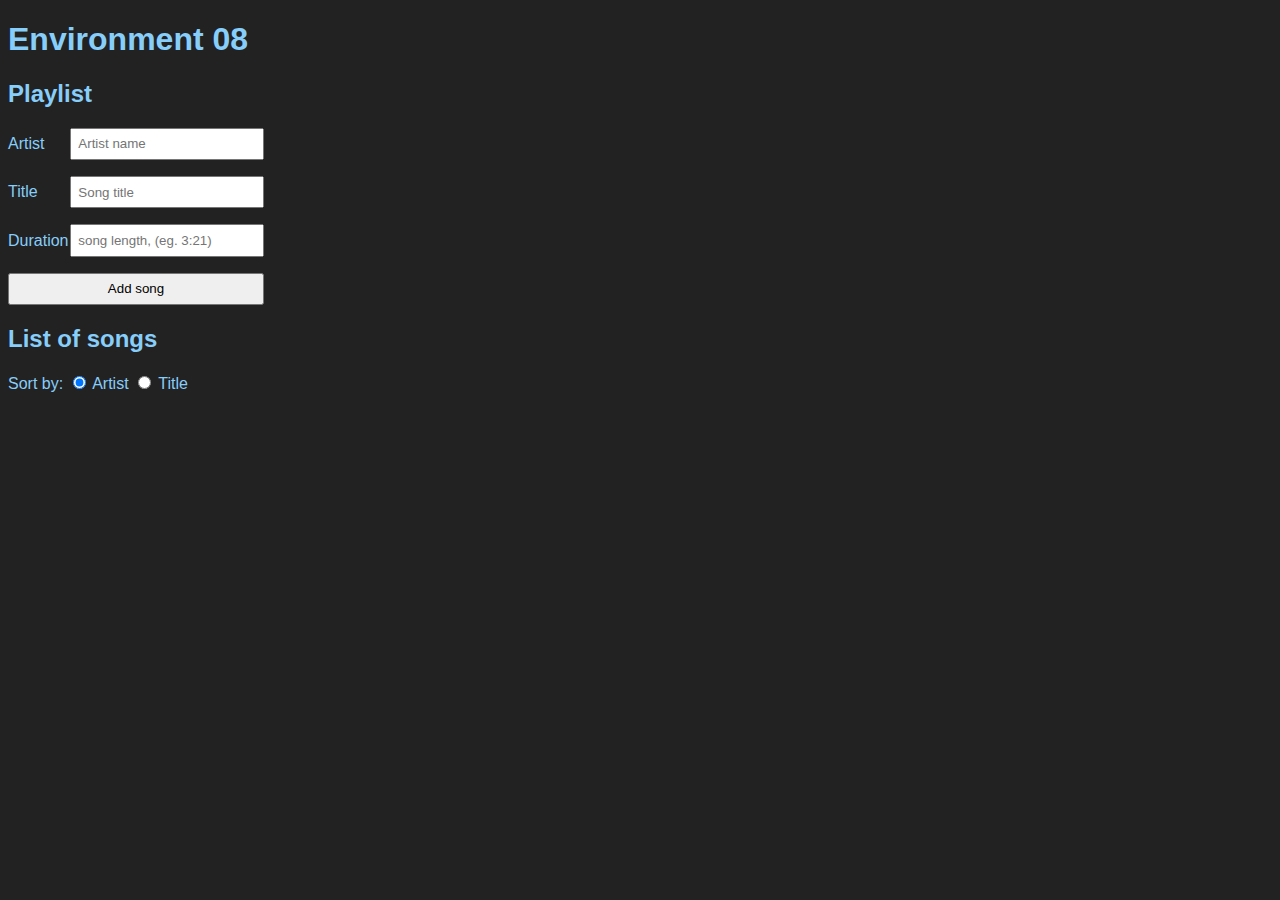
<file: environments/environment-08/index.html>
<!DOCTYPE html>
<html lang="en">
  <head>
    <meta charset="UTF-8" />
    <meta http-equiv="X-UA-Compatible" content="IE=edge" />
    <meta name="viewport" content="width=device-width, initial-scale=1.0" />
    <title>Environment 08</title>
    <link rel="stylesheet" href="style.css" />
  </head>

  <body>
    <header>
      <h1>Environment 08</h1>
    </header>
    <main>
      <h2>Playlist</h2>
      <form id="add-song-form">
        <label for="name">Artist</label>
        <input type="text" id="name" name="name" placeholder="Artist name" />

        <label for="title">Title</label>
        <input type="text" id="title" name="title" placeholder="Song title" />

        <label for="duration">Duration</label>
        <input type="text" id="duration" name="duration" placeholder="song length, (eg. 3:21)" pattern="[0-9]{1,2}:[0-9]{2}"/>

        <button>Add song</button>
      </form>

      <h2>List of songs</h2>
      <form id="sort-songs-form">
        Sort by: 
        <label><input type="radio" name="sortby" value="artist" id="sort-artist" checked> Artist</label>
        <label><input type="radio" name="sortby" value="title" id="sort-title"> Title</label>
      </form>
      <ul id="songlist">
        <!-- <li>ARTIST: TITLE (DURATION)</li> -->
      </ul>
      
    </main>
    <script src="script.js"></script>
  </body>
</html>
</file>
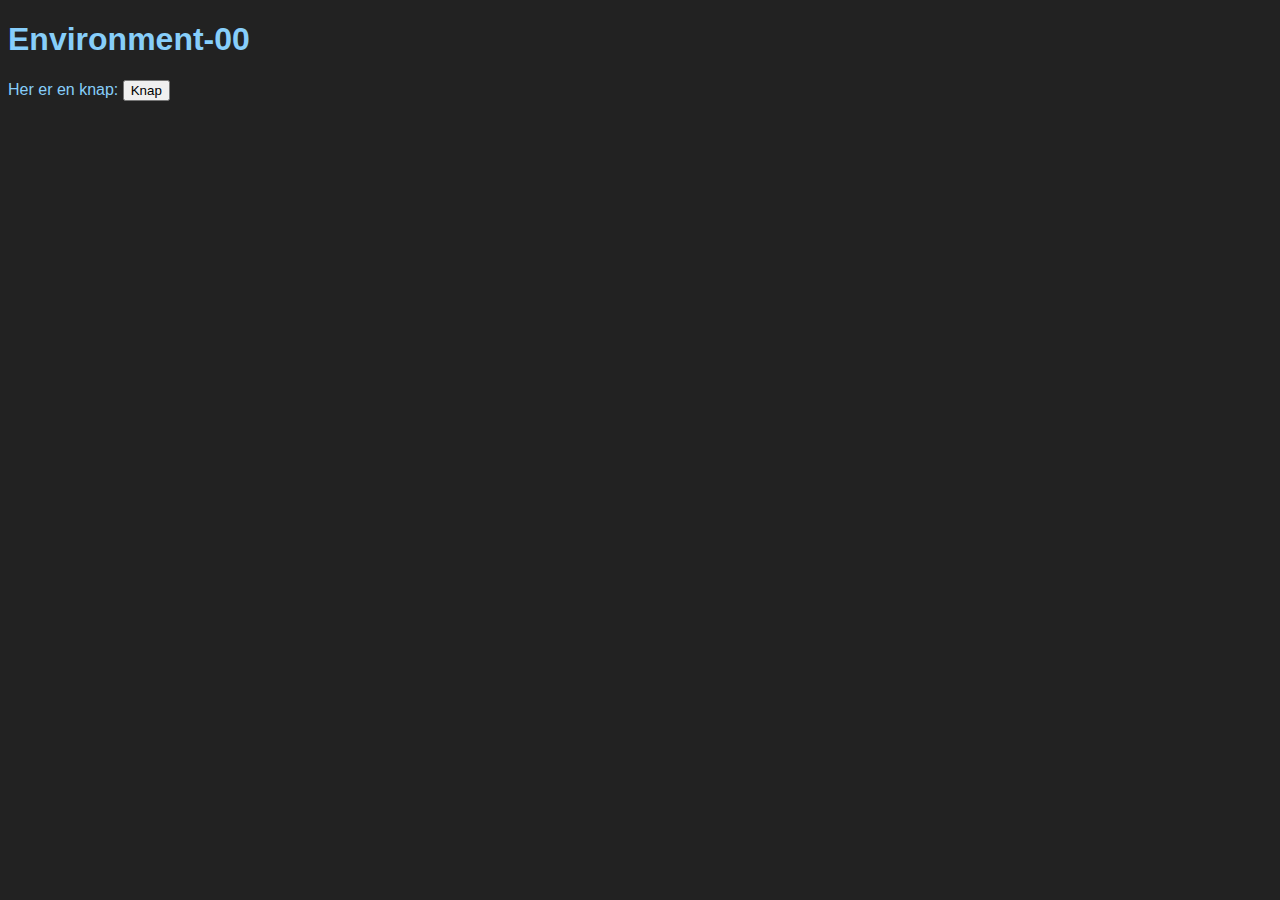
<file: Dat-js-exam-exercises-main/environments/environment-00/index.html>
<!DOCTYPE html>
<html lang="en">
<head>
    <meta charset="UTF-8">
    <meta http-equiv="X-UA-Compatible" content="IE=edge">
    <meta name="viewport" content="width=device-width, initial-scale=1.0">
    <title>Environment-01</title>
    <link rel="stylesheet" href="style.css">
    <link rel="shortcut icon" href="#" type="image/x-icon">
</head>
<body>
    <h1>Environment-00</h1>

    <p id="btn-tekst">Her er en knap: <button id="btn-knap">Knap</button></p>
    <p id="result_success">Det virker! 🎉</p>
    <p id="result_failure">Det virker ikke 😞</p>

    
    <script src="script.js"></script>
</body>
</html>
</file>
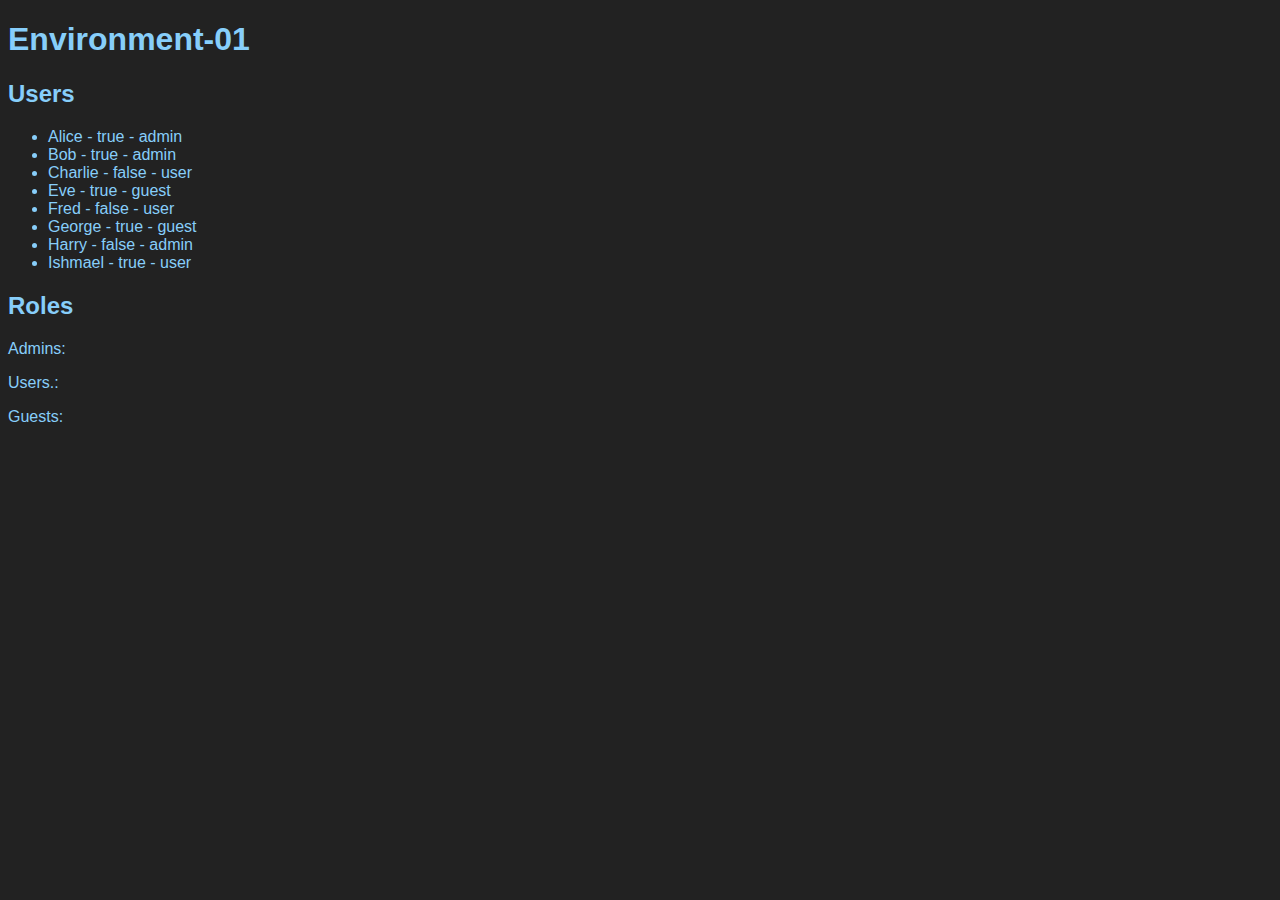
<file: Dat-js-exam-exercises-main/environments/environment-01/index.html>
<!DOCTYPE html>
<html lang="en">
<head>
    <meta charset="UTF-8">
    <meta http-equiv="X-UA-Compatible" content="IE=edge">
    <meta name="viewport" content="width=device-width, initial-scale=1.0">
    <title>Environment-01</title>
    <link rel="stylesheet" href="style.css">
    <link rel="shortcut icon" href="#" type="image/x-icon">
</head>
<body>
    <h1>Environment-01</h1>
    
    <h2>Users</h2>
    <ul id="userlist">
        

    </ul>

    <h2>Roles</h2>
    <p>Admins: <span id="admin-count"></span></p>
    <p>Users.: <span id="user-count"></span></p>
    <p>Guests: <span id="guest-count"></span></p>

    <script src="script.js"></script>
</body>
</html>
</file>
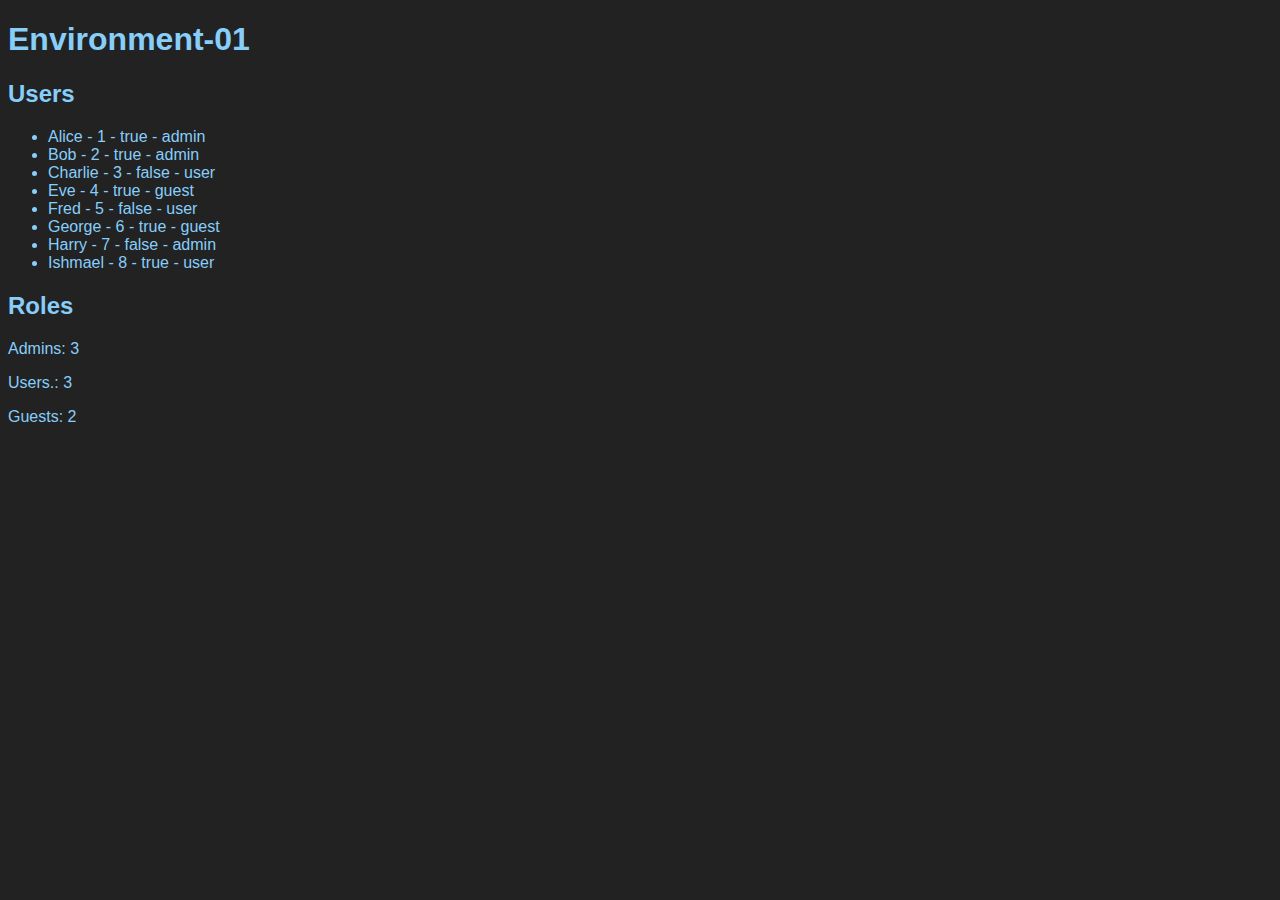
<file: Dat-js-exam-exercises-main/environments/environment-02/index.html>
<!DOCTYPE html>
<html lang="en">
  <head>
    <meta charset="UTF-8" />
    <meta http-equiv="X-UA-Compatible" content="IE=edge" />
    <meta name="viewport" content="width=device-width, initial-scale=1.0" />
    <title>Environment-01</title>
    <link rel="stylesheet" href="style.css" />
    <link rel="shortcut icon" href="#" type="image/x-icon" />
  </head>
  <body>
    <h1>Environment-01</h1>

    <h2>Users</h2>
    <ul id="userlist"></ul>

    <h2>Roles</h2>
    <p>Admins: <span id="admin-count"></span></p>
    <p>Users.: <span id="user-count"></span></p>
    <p>Guests: <span id="guest-count"></span></p>

    <script src="script.js"></script>
  </body>
</html>
</file>
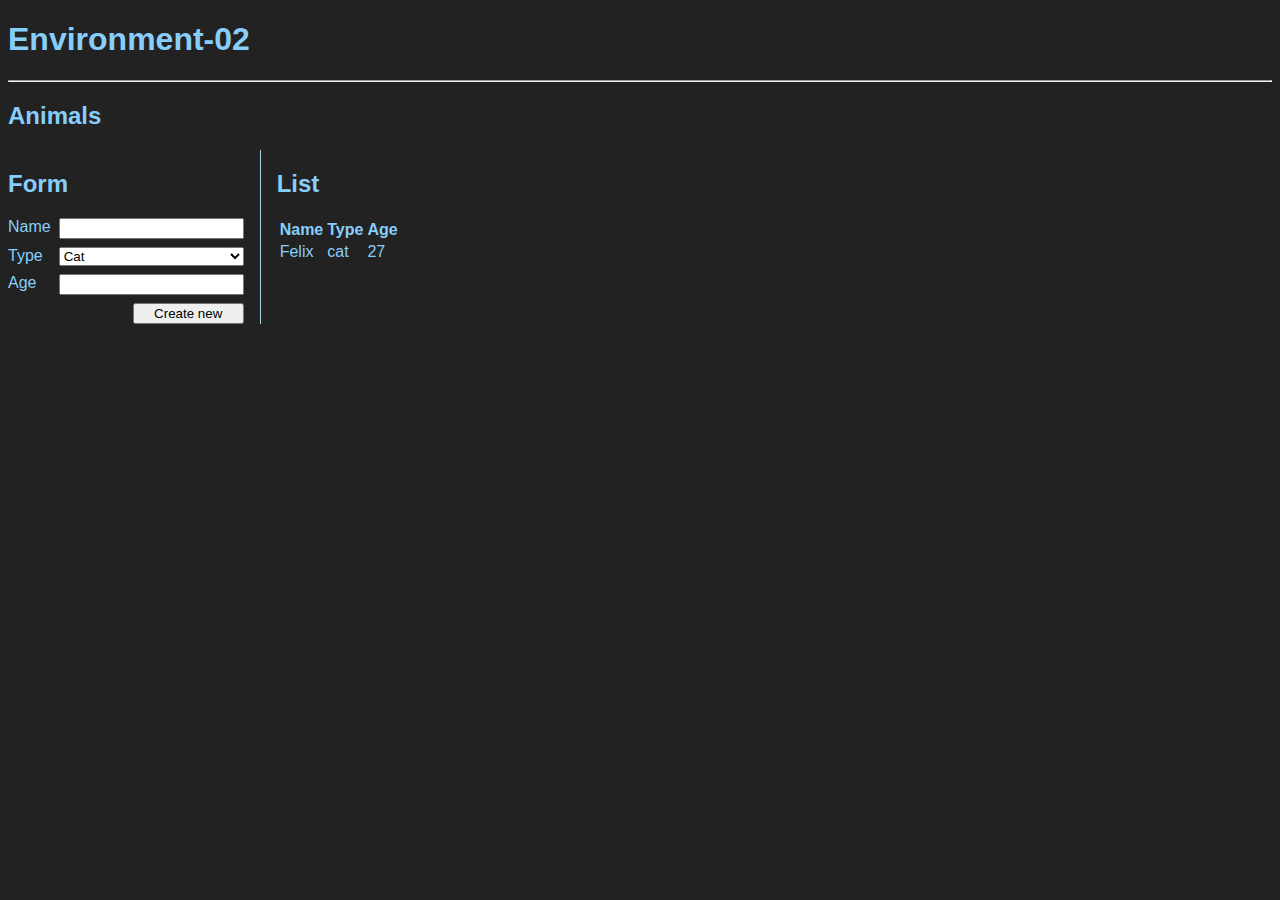
<file: Dat-js-exam-exercises-main/environments/environment-03/index.html>
<!DOCTYPE html>
<html lang="en">
  <head>
    <meta charset="UTF-8" />
    <meta http-equiv="X-UA-Compatible" content="IE=edge" />
    <meta name="viewport" content="width=device-width, initial-scale=1.0" />
    <title>Environment-02</title>
    <link rel="stylesheet" href="style.css" />
    <link rel="shortcut icon" href="#" type="image/x-icon" />
  </head>

  <body>
    <h1>Environment-02</h1>
    <hr />
    <h2>Animals</h2>

    <main>
      <div id="form-container">
        <h2>Form</h2>
        <form id="create-form" action="">
          <label for="name">Name</label>
          <input type="text" id="animal-name" name="name" />
          <label for="type">Type</label>
          <select name="type" id="animal-type">
            <option value="cat">Cat</option>
            <option value="dog">Dog</option>
            <option value="horse">Horse</option>
            <option value="dragon">Dragon</option>
          </select>
          <label for="age">Age</label>
          <input type="number" id="animal-age" name="age" />
          <button>Create new</button>
        </form>
      </div>
      <div id="list-container">
        <h2>List</h2>

        <table>
          <thead>
            <tr>
              <th>Name</th>
              <th>Type</th>
              <th>Age</th>
            </tr>
          </thead>
          <tbody>
            <tr>
              <td>Felix</td>
              <td>cat</td>
              <td>27</td>
            </tr>
          </tbody>
        </table>
      </div>
    </main>

    <script src="script.js"></script>
  </body>
</html>
</file>
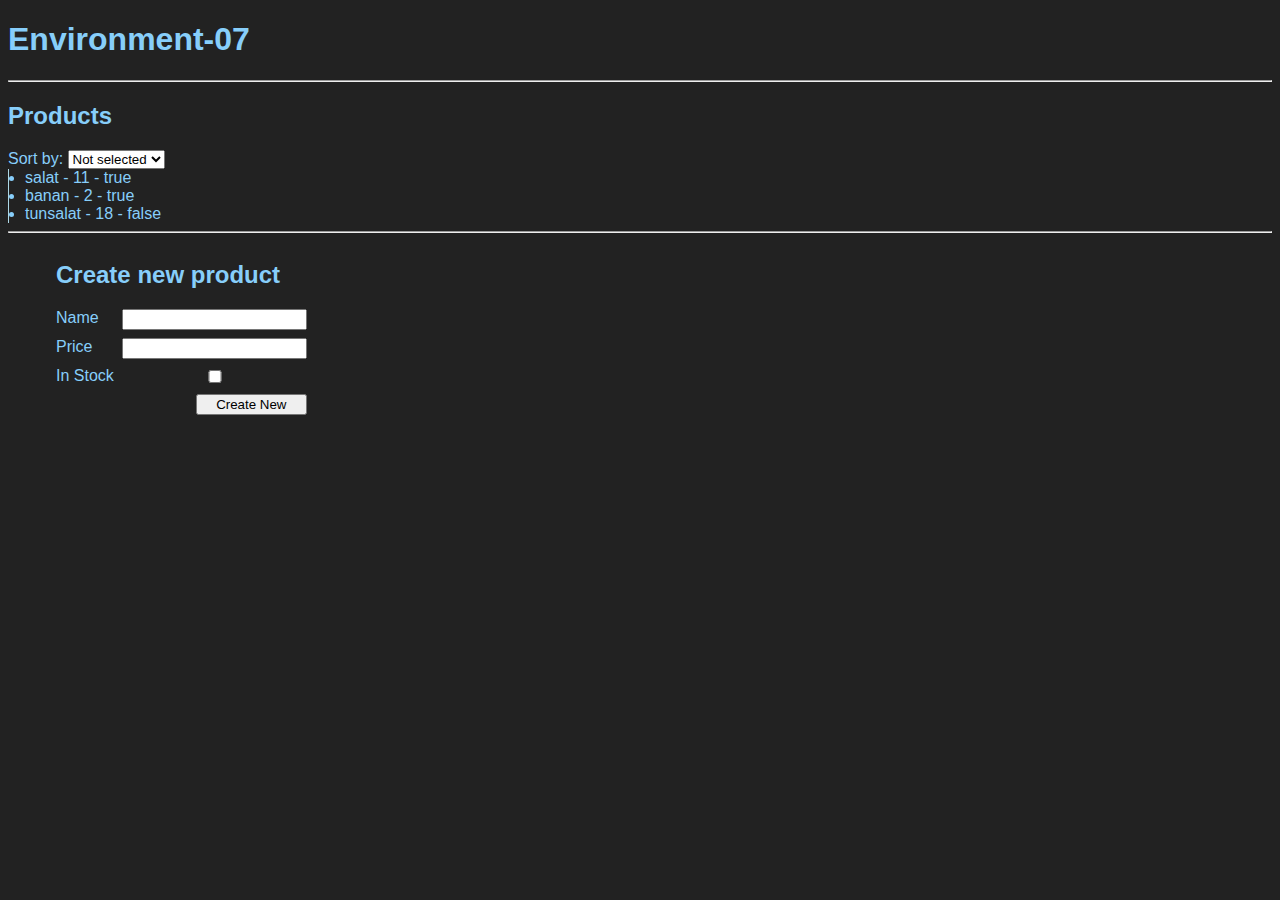
<file: Dat-js-exam-exercises-main/environments/environment-06/index.html>
<!DOCTYPE html>
<html lang="en">
  <head>
    <meta charset="UTF-8" />
    <meta http-equiv="X-UA-Compatible" content="IE=edge" />
    <meta name="viewport" content="width=device-width, initial-scale=1.0" />
    <title>Environment-03</title>
    <link rel="stylesheet" href="style.css" />
    <link rel="shortcut icon" href="#" type="image/x-icon" />
  </head>

  <body>
    <h1>Environment-07</h1>
    <hr />
    <h2>Products</h2>
    <section>
      <label for="select-sort-by">Sort by: </label>
      <select id="select-sort-by">
        <option value="" selected>Not selected</option>
        <option value="name">Name</option>
        <option value="price">Price</option>
        <option value="inStock">In Stock</option>
      </select>
    </section>
    <section id="list-container"></section>

    <hr />

    <main>
      <section id="form-container">
        <h2>Create new product</h2>
        <form id="create-form" action="">
          <label for="product-name">Name</label>
          <input type="text" id="product-name" name="name" />

          <label for="product-price">Price</label>
          <input type="number" id="product-price" name="price" />

          <label for="stock">In Stock</label>
          <input type="checkbox" id="stock" name="inStock" />

          <button>Create New</button>
        </form>
      </section>
    </main>

    <script src="script.js"></script>
  </body>
</html>
</file>
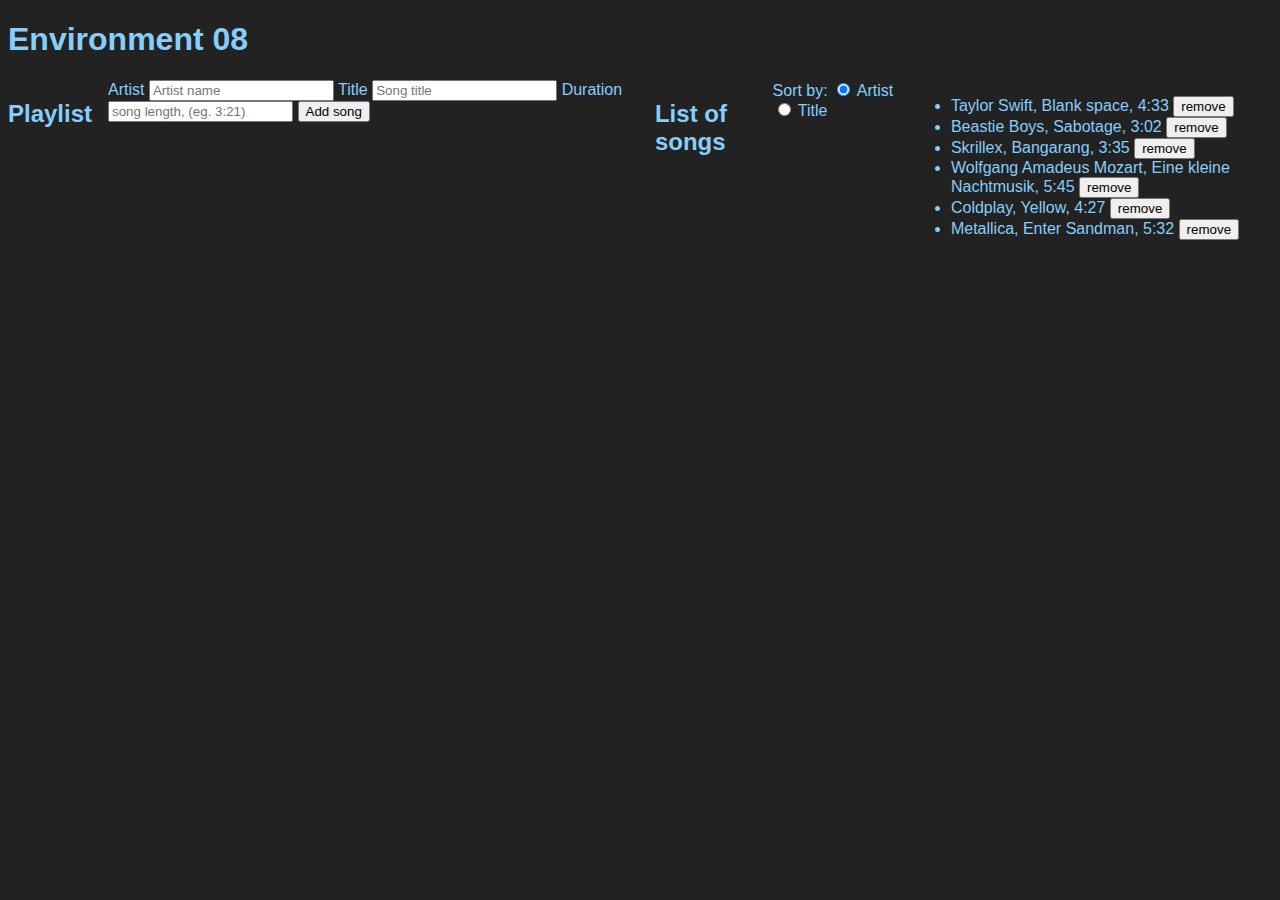
<file: Dat-js-exam-exercises-main/environments/environment-22/index.html>
<!DOCTYPE html>
<html lang="en">
  <head>
    <meta charset="UTF-8" />
    <meta http-equiv="X-UA-Compatible" content="IE=edge" />
    <meta name="viewport" content="width=device-width, initial-scale=1.0" />
    <title>Environment 08</title>
    <link rel="stylesheet" href="style.css" />
  </head>

  <body>
    <header>
      <h1>Environment 08</h1>
    </header>
    <main>
      <h2>Playlist</h2>
      <form id="add-song-form">
        <label for="name">Artist</label>
        <input type="text" id="name" name="name" placeholder="Artist name" />

        <label for="title">Title</label>
        <input type="text" id="title" name="title" placeholder="Song title" />

        <label for="duration">Duration</label>
        <input
          type="text"
          id="duration"
          name="duration"
          placeholder="song length, (eg. 3:21)"
          pattern="[0-9]{1,2}:[0-9]{2}"
        />

        <button>Add song</button>
      </form>

      <h2>List of songs</h2>
      <form id="sort-songs-form">
        Sort by:
        <label
          ><input
            type="radio"
            name="sortby"
            value="artist"
            id="sort-artist"
            checked
          />
          Artist</label
        >
        <label
          ><input type="radio" name="sortby" value="title" id="sort-title" />
          Title</label
        >
      </form>
      <ul id="songlist">
        <!-- <li>ARTIST: TITLE (DURATION)</li> -->
      </ul>
    </main>
    <script src="script.js"></script>
  </body>
</html>
</file>
<file: environments/environment-08/style.css>
body {
    font-family: Arial, Helvetica, sans-serif;
    background-color: #222;
    color: lightskyblue;
}

form#add-song-form {
    display: grid;
    grid-template-columns: 1fr 1fr;
    gap: 1em 0em;
    max-width: 16em;
    align-items: center;
}

form button {
    grid-column: 1 / 3;
}

button,
input {
    padding: 0.5em;
}
</file>
<file: Dat-js-exam-exercises-main/environments/environment-00/style.css>
body {
    font-family: Arial, Helvetica, sans-serif;
    background-color: #222;
    color: lightskyblue
}

.hide {
    opacity: 0;
}

.show {
    animation: fade-in .5s ease-in 1 forwards;
}

@keyframes fade-in {
    0% {
        opacity: 0;
    }
    100% {
        opacity: 1;
    }
}
</file>
<file: Dat-js-exam-exercises-main/environments/environment-01/style.css>
body {
    font-family: Arial, Helvetica, sans-serif;
    background-color: #222;
    color: lightskyblue
}
</file>
<file: Dat-js-exam-exercises-main/environments/environment-02/style.css>
body {
    font-family: Arial, Helvetica, sans-serif;
    background-color: #222;
    color: lightskyblue;
}

main {
    display: flex;
    gap: 1em;
}

#form-container form {
    display: grid;
    grid-template-columns: auto auto;
    gap: 8px;
}

#form-container form button {
    grid-column: 2;
    width: 60%;
    justify-self: end;
}

#list-container {
    border-left: 1px solid lightblue;
    padding-left: 1em;
}
</file>
<file: Dat-js-exam-exercises-main/environments/environment-03/style.css>
body {
    font-family: Arial, Helvetica, sans-serif;
    background-color: #222;
    color: lightskyblue;
}

main {
    display: flex;
    gap: 1em;
}

#form-container form {
    display: grid;
    grid-template-columns: auto auto;
    gap: 8px;
}

#form-container form button {
    grid-column: 2;
    width: 60%;
    justify-self: end;
}

#list-container {
    border-left: 1px solid lightblue;
    padding-left: 1em;
}
</file>
<file: Dat-js-exam-exercises-main/environments/environment-06/style.css>
body {
    font-family: Arial, Helvetica, sans-serif;
    background-color: #222;
    color: lightskyblue;
}

main {
    display: flex;
    gap: 1em;
    justify-content: space-between;
    margin: 0em 3em;
}

#products {
    display: grid;
    grid-template-columns: 1fr 1fr 1fr;
}

#products>h2 {
    grid-column: 1 / 4;
}

#basket table tbody td:nth-child(1) {
    white-space: nowrap;
} 


#basket table tbody td:nth-child(3),
#basket table tbody td:nth-child(4) {
    text-align: right;
}

#basket table tbody td input {
    max-width: 3em;
    text-align: right;
}

.warning {
    font-weight: bold;
    color: red;
    opacity: 0;
}

.warning.show {
    animation: fade-in-out 1s ease-in-out infinite;
} 

@keyframes fade-in-out {
    0% {
        opacity: 0;
    }

    50% {
        opacity: 1;
    }

    100% {
        opacity: 0;
    }
}

#form-container form {
    display: grid;
    grid-template-columns: auto auto;
    gap: 8px;
}

#form-container form button {
    grid-column: 2;
    width: 60%;
    justify-self: end;
}

#list-container {
    border-left: 1px solid lightblue;
    padding-left: 1em;
}
</file>
<file: Dat-js-exam-exercises-main/environments/environment-22/style.css>
body {
    font-family: Arial, Helvetica, sans-serif;
    background-color: #222;
    color: lightskyblue;
}

main {
    display: flex;
    gap: 1em;
}

#form-container form {
    display: grid;
    grid-template-columns: auto auto;
    gap: 8px;
}

#form-container form button {
    grid-column: 2;
    width: 60%;
    justify-self: end;
}

#list-container {
    border-left: 1px solid lightblue;
    padding-left: 1em;
}
</file>
